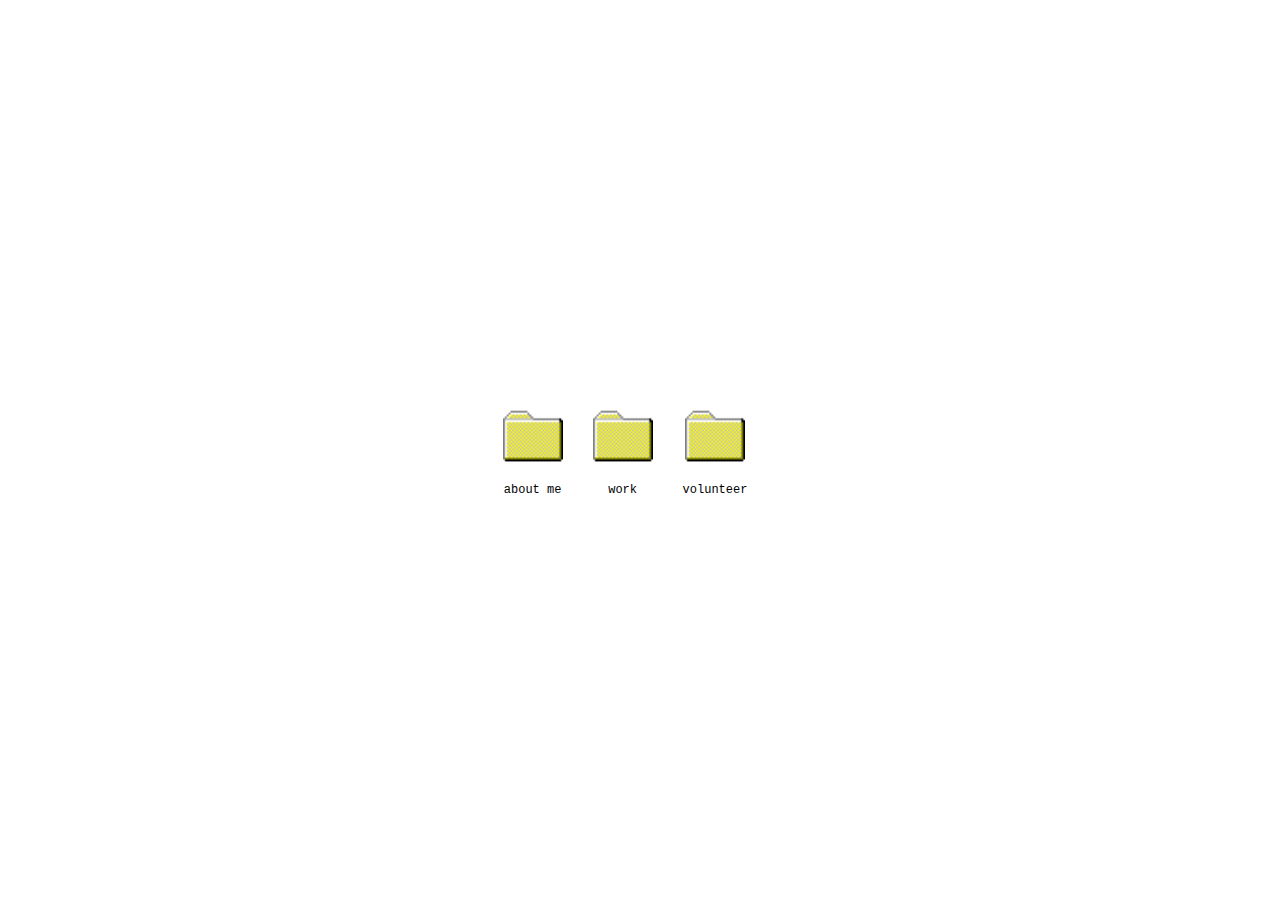
<file: index.html>
<!--custom site by parker :)-->
<!DOCTYPE html>
<html>
    <head>
        <title>Parker Sheldon</title>
        <link rel="stylesheet" href="styles.css">
        <link rel="preconnect" href="https://fonts.googleapis.com">
        <link rel="preconnect" href="https://fonts.gstatic.com" crossorigin>
        <link href="https://fonts.googleapis.com/css2?family=Geist+Mono:wght@100..900&display=swap" rel="stylesheet">
    </head>
    <body>
        <div class="main-container">
            <div class="folder">
                <a href="about.html"><img src="folder.png"></a>
                <p>about me</p>
            </div>
            <div class="folder">
                <a href="work.html"><img src="folder.png"></a>
                <p>work</p>
            </div>
            <div class="folder">
                <a href="volunteer.html"><img src="folder.png"></a>
                <p>volunteer</p>
            </div>
        </div>
    </body>
</html>
</file>
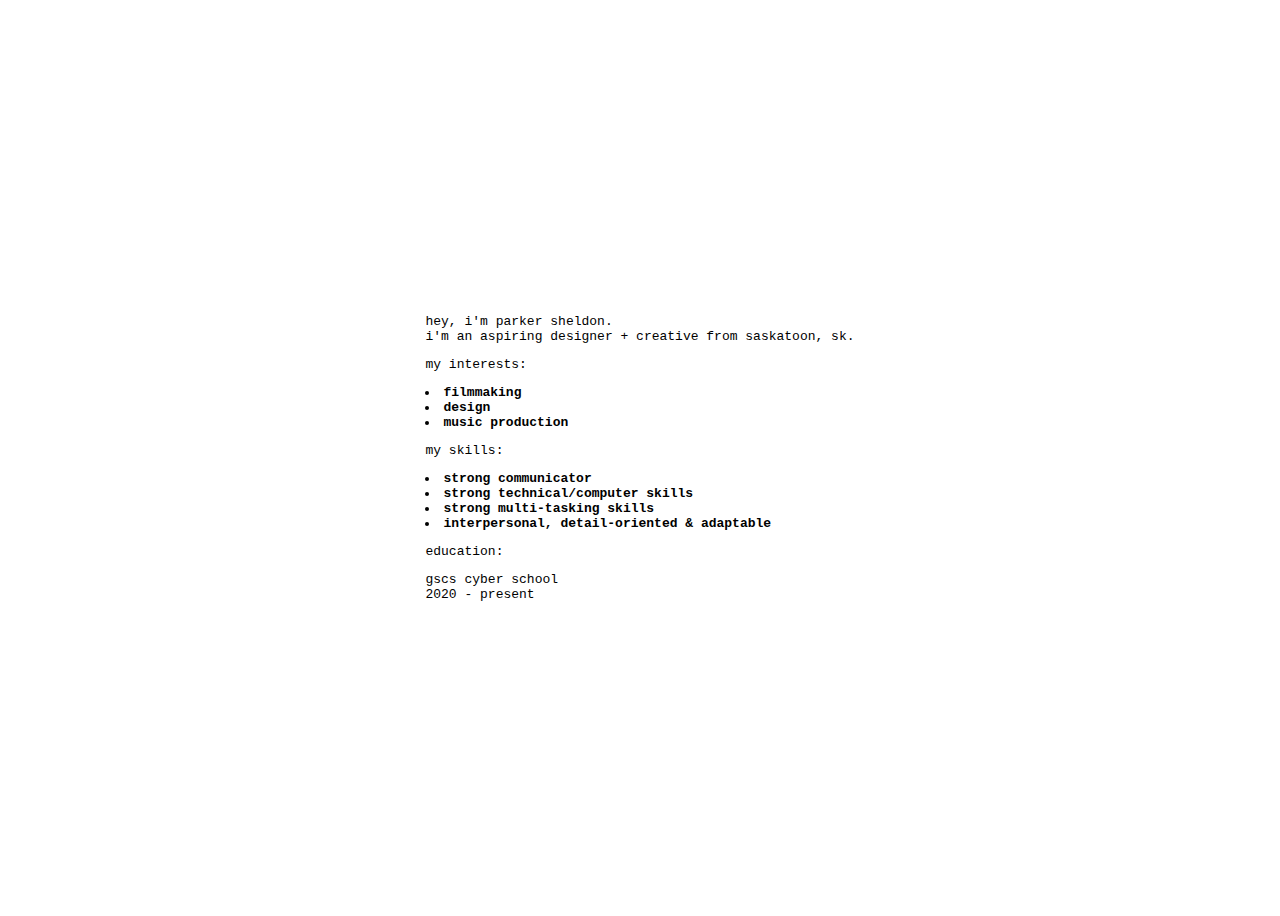
<file: about.html>
<!DOCTYPE html>
<html>
    <head>
        <title>About - Parker Sheldon</title>
        <link rel="stylesheet" href="styles.css">
        <link rel="preconnect" href="https://fonts.googleapis.com">
        <link rel="preconnect" href="https://fonts.gstatic.com" crossorigin>
        <link href="https://fonts.googleapis.com/css2?family=Geist+Mono:wght@100..900&display=swap" rel="stylesheet">
    </head>
    <body>
        <div class="page-container">
            <p>hey, i'm parker sheldon.<br>
            i'm an aspiring designer + creative from saskatoon, sk.</p>
        
            <p>my interests:</p>
            <ul>
                <li>filmmaking</li>
                <li>design</li>
                <li>music production</li>
            </ul>
        
            <p>my skills:</p>
            <ul>
                <li>strong communicator</li>
                <li>strong technical/computer skills</li>
                <li>strong multi-tasking skills</li>
                <li>interpersonal, detail-oriented & adaptable</li>
            </ul>

            <p>education:</p>
            <p>gscs cyber school<br>
            2020 - present</p>
        </div>
        
    </body>
</html>
</file>
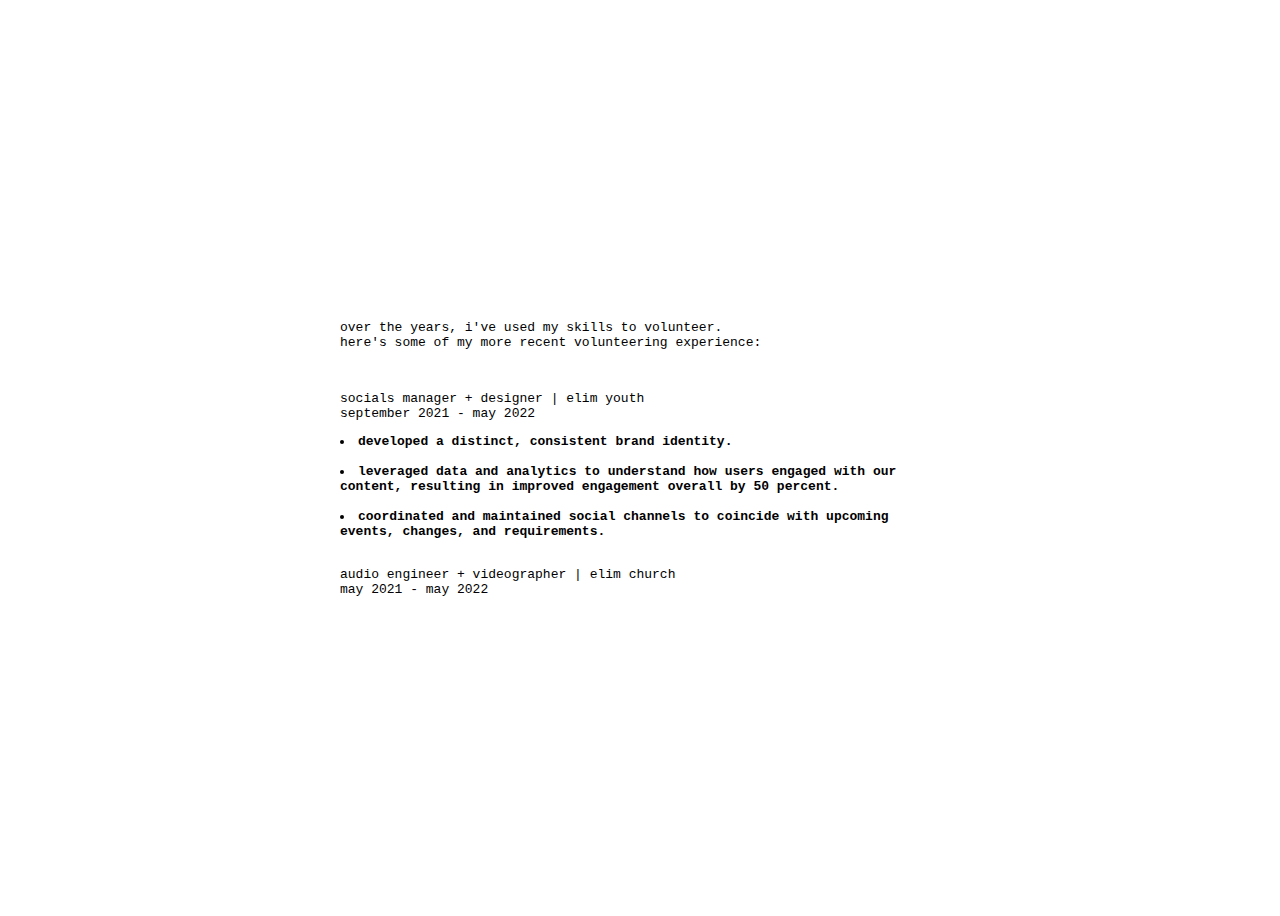
<file: volunteer.html>
<!--custom site by parker :)-->
<!DOCTYPE html>
<html>
    <head>
        <title>Volunteering - Parker Sheldon</title>
        <link rel="stylesheet" href="styles.css">
        <link rel="preconnect" href="https://fonts.googleapis.com">
        <link rel="preconnect" href="https://fonts.gstatic.com" crossorigin>
        <link href="https://fonts.googleapis.com/css2?family=Geist+Mono:wght@100..900&display=swap" rel="stylesheet">
    </head>
    <body>
        <div class="page-container">
            <p>over the years, i've used my skills to volunteer. <br>
            here's some of my more recent volunteering experience:</p><br>
        
            <p>socials manager + designer | elim youth<br>
                september 2021 - may 2022</p>
                <ul>
                    <li>developed a distinct, consistent brand identity.</li><br>
                    <li>leveraged data and analytics to understand how users engaged with our content, resulting in improved engagement overall by 50 percent.</li><br>
                    <li>coordinated and maintained social channels to coincide with upcoming events, changes, and requirements.</li><br>
                </ul>

                <p>audio engineer + videographer | elim church<br>
                    may 2021 - may 2022</p>
        </div>
        
    </body>
</html>
</file>
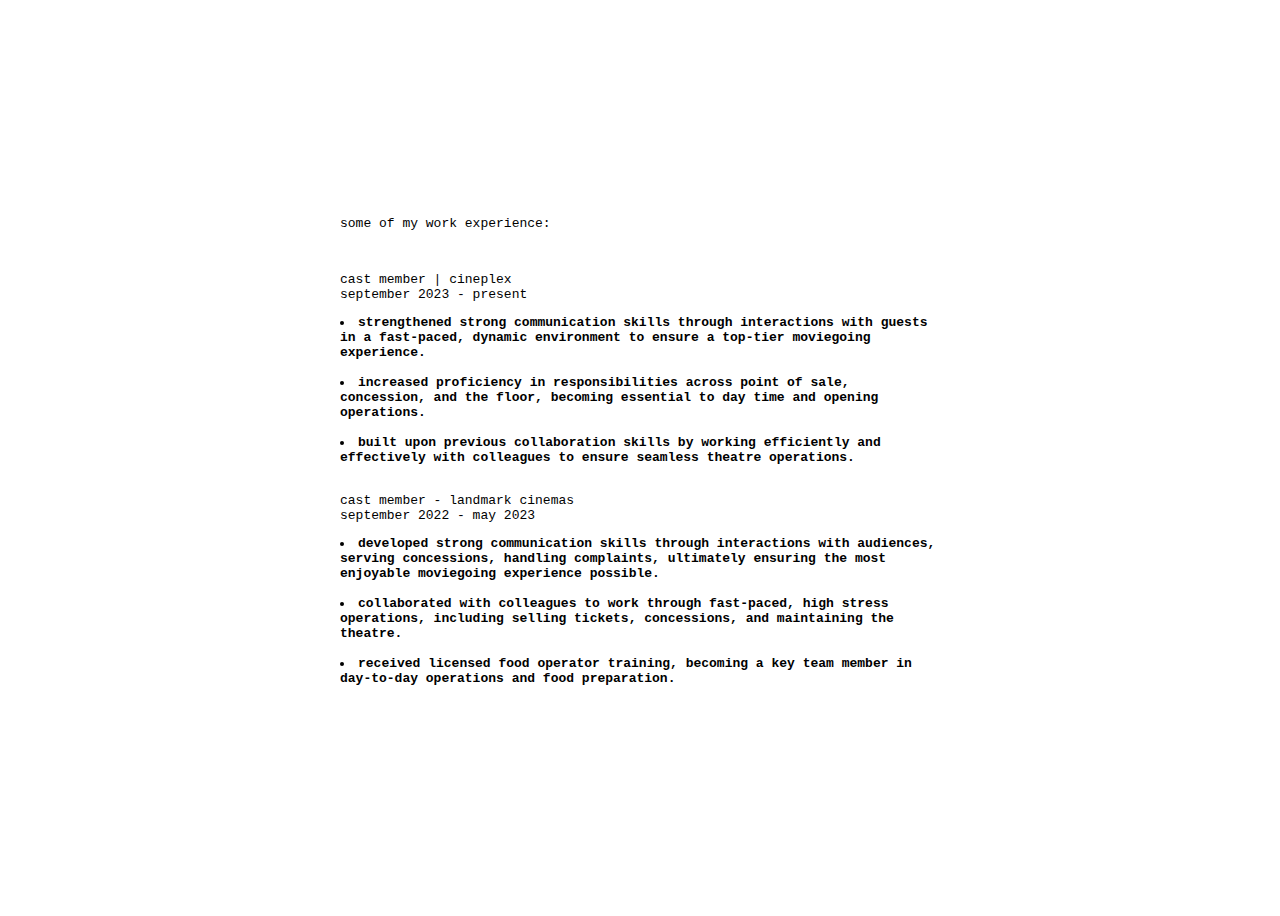
<file: work.html>
<!--custom site by parker :)-->
<!DOCTYPE html>
<html>
    <head>
        <title>Work - Parker Sheldon</title>
        <link rel="stylesheet" href="styles.css">
        <link rel="preconnect" href="https://fonts.googleapis.com">
        <link rel="preconnect" href="https://fonts.gstatic.com" crossorigin>
        <link href="https://fonts.googleapis.com/css2?family=Geist+Mono:wght@100..900&display=swap" rel="stylesheet">
    </head>
    <body>
        <div class="page-container">
            <p>some of my work experience:</p><br>
        
            <p>cast member | cineplex<br>
            september 2023 - present</p>
            <ul>
                <li>strengthened strong communication skills through interactions with guests in a fast-paced, dynamic environment to ensure a top-tier moviegoing experience.</li><br>
                <li>increased proficiency in responsibilities across point of sale, concession, and the floor, becoming essential to day time and opening operations.</li><br>
                <li>built upon previous collaboration skills by working efficiently and effectively with colleagues to ensure seamless theatre operations.</li><br>
            </ul>
        
            <p>cast member - landmark cinemas<br>
            september 2022 - may 2023</p>
            <ul>
                <li>developed strong communication skills through interactions with audiences, serving concessions, handling complaints, ultimately
                    ensuring the most enjoyable moviegoing experience possible.</li><br>
                <li>collaborated with colleagues to work through fast-paced, high stress operations, including selling tickets, concessions, and maintaining the theatre.</li><br>
                <li>received licensed food operator training, becoming a key team member in day-to-day operations and food preparation.</li><br>
            </ul>
        </div>
        
    </body>
</html>
</file>
<file: styles.css>
body {
    display: flex;
    justify-content: center;
    align-items: center;
    height: 100vh;
    background-color: white;
    font-family: monospace;
}

.main-container {
    display: flex;
}

.folder {
    text-align: center;
    font-family: monospace;
    font-size: 12px;
    margin-right: 30px;
}

.folder img {
    width: 60px;
    height: auto;
}

.page-container {
    max-width: 600px;
    margin: auto;
    font-family: monospace;
}

ul {
    list-style-position: inside;
    padding-left: 0;
}

li {
    font-weight: bold;
}
</file>
